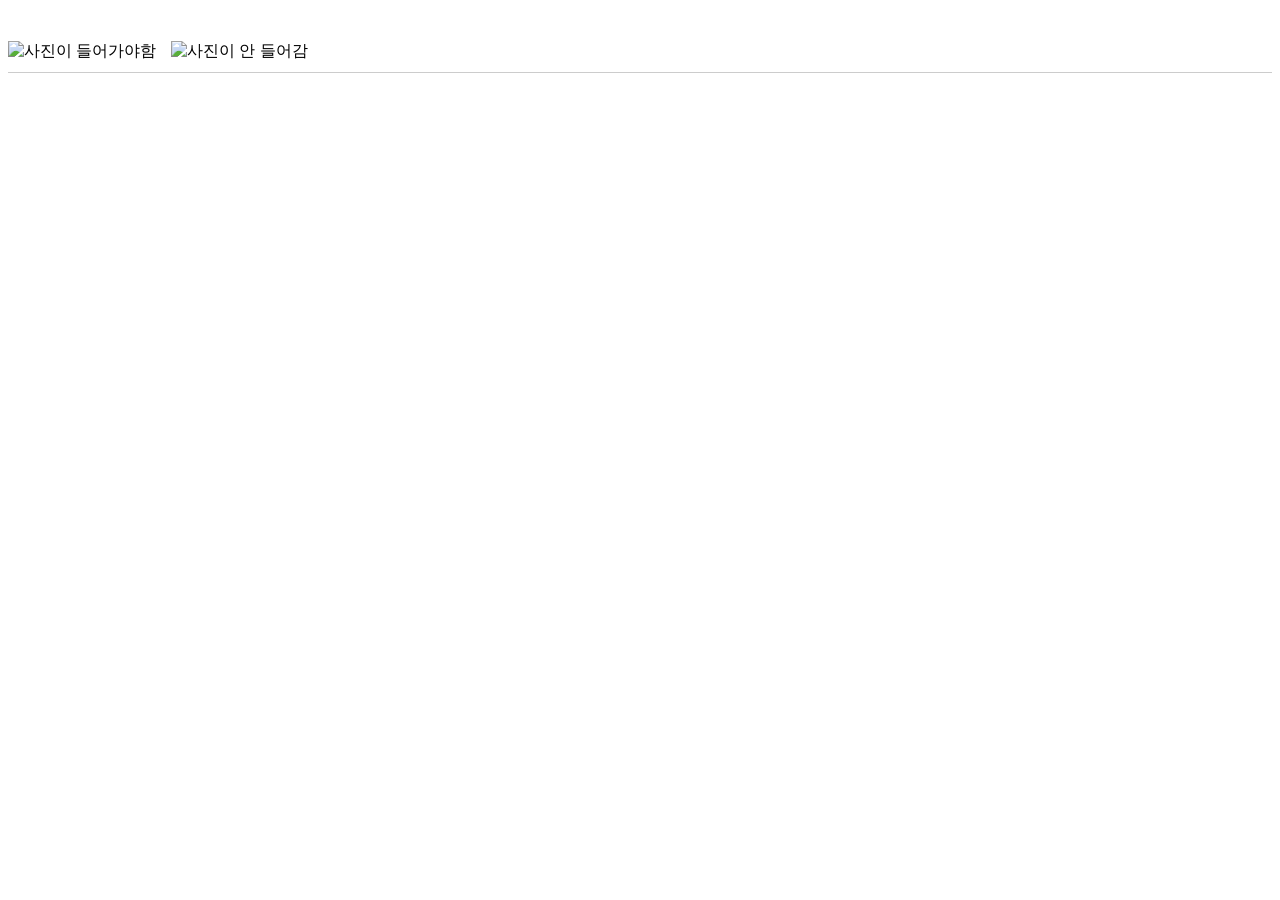
<file: src/main/resources/templates/monthly-archive.html>
<!DOCTYPE html>
<html xmlns:th="http://www.thymeleaf.org" lang="ko">
<head>
    <meta charset="UTF-8" />
    <style>
        body { font-family: 'NotoSansKR', sans-serif; }
        .post {
            border-bottom: 1px solid #ccc;
            padding: 10px 0;
            page-break-inside: avoid;
        }
        .author {
            font-weight: bold;
            margin-bottom: 5px;
        }
        .content {
            margin: 10px 0;
        }
        .images img {
            max-width: 300px;
            margin-right: 10px;
        }
    </style>
</head>
<body>
<h1 th:text="${year} + '년 ' + ${month} + '월 가족 아카이브'"></h1>

<div th:each="post : ${posts}" class="post">
    <div class="author" th:text="${post.authorName} + ' (' + ${post.relations} + ')'"></div>
    <div class="content" th:text="${post.content}"></div>

    <div class="images">
        <img th:if="${post.imageUrls.size() > 0}" th:src="${post.imageUrls[0]}"  alt="사진이 들어가야함"/>
        <img th:if="${post.imageUrls.size() > 1}" th:src="${post.imageUrls[1]}"  alt="사진이 안 들어감"/>
    </div>
</div>
</body>
</html>
</file>
